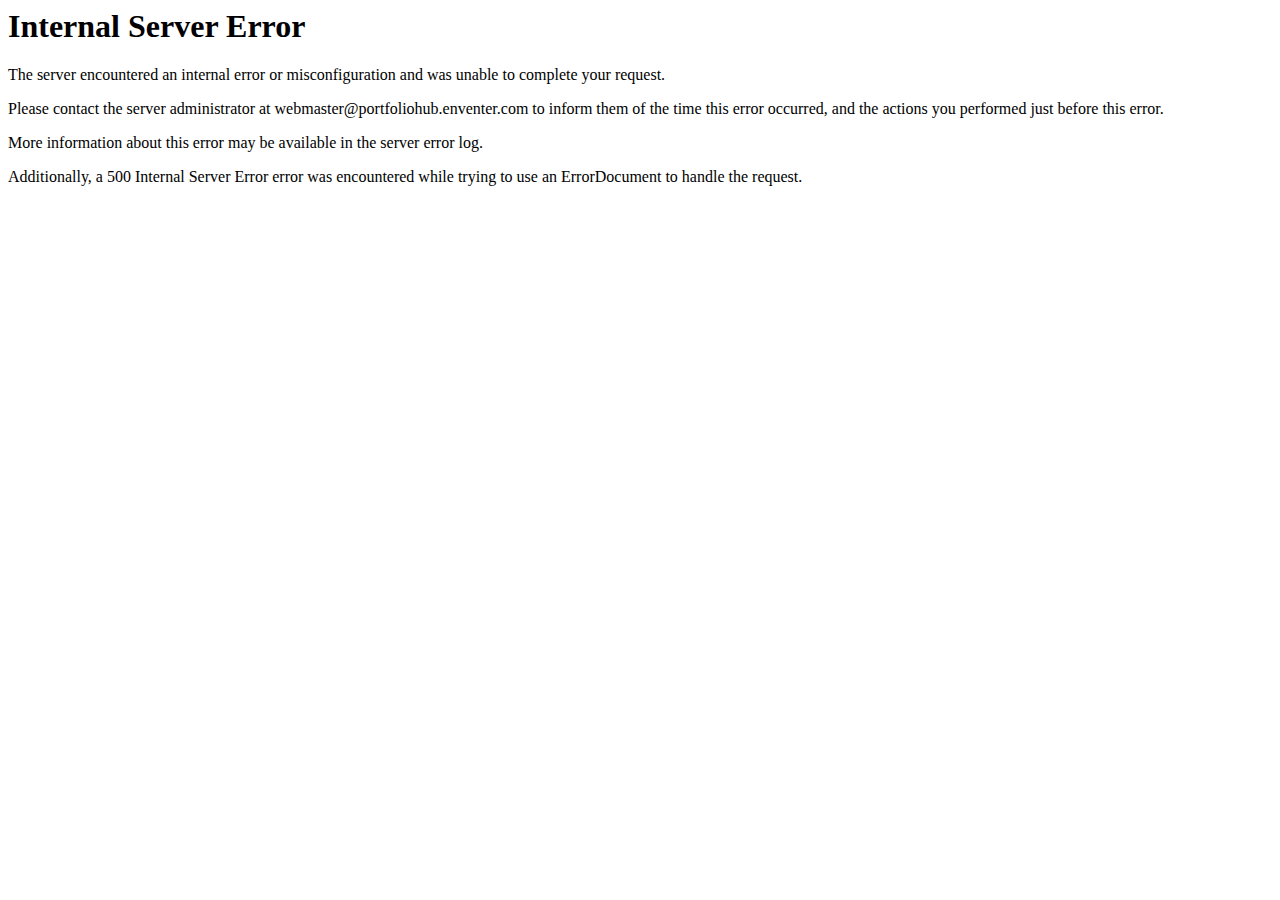
<file: img/favicon.html>
<!DOCTYPE HTML PUBLIC "-//IETF//DTD HTML 2.0//EN">
<html><head>
<title>500 Internal Server Error</title>
</head><body>
<h1>Internal Server Error</h1>
<p>The server encountered an internal error or
misconfiguration and was unable to complete
your request.</p>
<p>Please contact the server administrator at 
 webmaster@portfoliohub.enventer.com to inform them of the time this error occurred,
 and the actions you performed just before this error.</p>
<p>More information about this error may be available
in the server error log.</p>
<p>Additionally, a 500 Internal Server Error
error was encountered while trying to use an ErrorDocument to handle the request.</p>
</body></html>
</file>
